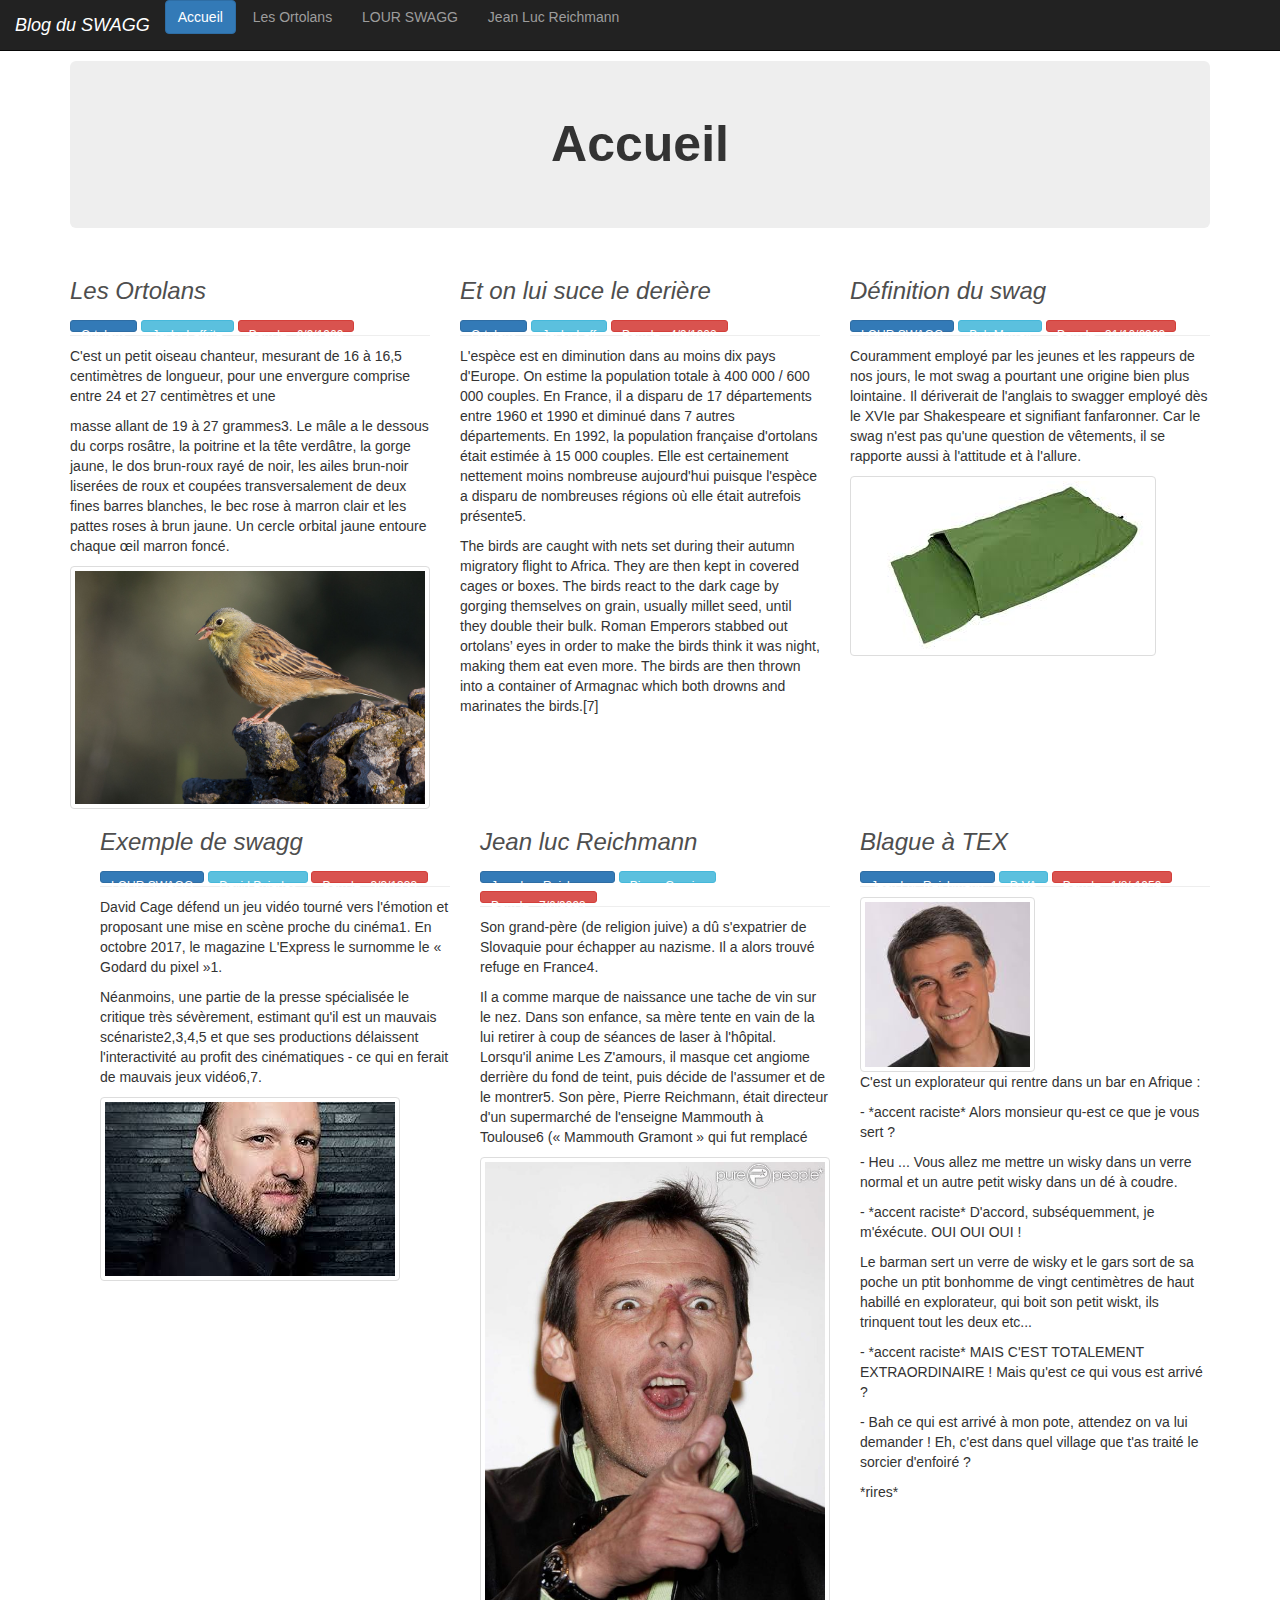
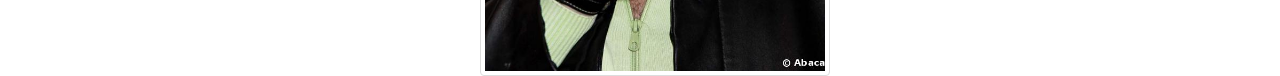
<file: td1/index.html>
<!DOCTYPE html>

<html lang='fr'>
<head>
  <meta charset='utf-8' />
  <meta name='author' content='Julien' />
  <link rel='stylesheet' href='style.css'>
  <script src='script.js' defer></script>
  <link rel='stylesheet' href='bootstrap/css/bootstrap.css'>
  <title> Blog TD1 </title>
</head>

<body>
  <!-- NAVBAR -->
  <nav class='navbar navbar-fixed-top navbar-inverse'>
    <div class='container-fluid'>
      <div class='navbar-header'>
        <a class='navbar-brand' id='blog-title'>Blog du SWAGG</a>
      </div>
      <form class='form-inline my-2 my-lg-0'>

        <!-- BTN ACCUEIL -->
        <button id='btn-accueil' class='btn btn-primary'>Accueil</button>

        <!-- BTN ORTOLANS -->
        <button id='btn-ortolan' class='btn btn-link'>Les Ortolans</button>

        <!-- BTN SWAGG -->
        <button class='btn btn-link'
        onclick="
        showAllPosts();
        hideClassList (['ortolan', 'jl']);
        changeTitle('LOUR SWAGG'); return false;">LOUR SWAGG</button>

        <!-- BTN JEAN LUC REICHMANN -->
        <button class='btn btn-link'
        onclick="
        showAllPosts();
        hideClassList(['ortolan', 'swagg']);
        changeTitle('Jean Luc Reichmann'); return false;">Jean Luc Reichmann</button>
      </form>
    </div>
  </nav>

  <hr class='separator'>

  <div class='container'>
    <div id='accueil' class='jumbotron text-center'>
      Accueil
    </div>
  </div>

  <div class='container'>
    <div class='row'>

      <!-- LES ORTOLANS -->
      <div class='col-sm-4 post ortolan'>
        <h3 class='sec-title'>Les Ortolans</h3>
        <button type='button' class="btn btn-primary btn-sm btn-font">Ortolans</button>
        <button type='button' class='btn btn-info btn-sm btn-font'>Jacky Laffrite</button>
        <button type='button' class='btn btn-danger btn-sm btn-font'>Paru le : 6/9/1969
        </button>
        <hr class='separator'>
        <p>
          C'est un petit oiseau chanteur, mesurant de 16 à 16,5 centimètres de
          longueur, pour une envergure comprise entre 24 et 27 centimètres et une
        </p>
        <p>
          masse allant de 19 à 27 grammes3. Le mâle a le dessous du corps rosâtre, la poitrine et la tête verdâtre, la gorge jaune, le dos brun-roux rayé de noir, les ailes brun-noir liserées de roux et coupées transversalement de deux fines barres blanches, le bec rose à marron clair et les pattes roses à brun jaune. Un cercle orbital jaune entoure chaque œil marron foncé.
        </p>
        <img src='images/ortolan.jpg' class='img-thumbnail d-block' alt='ortolan swagg'>
      </div>


      <div class='col-sm-4 post ortolan'>
        <h3 class='sec-title'>Et on lui suce le derière</h3>
        <button type='button' class='btn btn-primary btn-sm btn-font'>Ortolans</button>
        <button type='button' class='btn btn-info btn-sm btn-font'>Jacky Laff</button>
        <button type='button' class='btn btn-danger btn-sm btn-font'>Paru le : 4/9/1002
        </button>
        <hr class='separator'>
        <p>
          L'espèce est en diminution dans au moins dix pays d'Europe. On estime
          la population totale à 400 000 / 600 000 couples. En France, il a
          disparu de 17 départements entre 1960 et 1990 et diminué dans 7
          autres départements. En 1992, la population française d'ortolans
          était estimée à 15 000 couples. Elle est certainement nettement moins
          nombreuse aujourd'hui puisque l'espèce a disparu de nombreuses régions
          où elle était autrefois présente5.
        </p>
        <p>
          The birds are caught with nets set during their autumn migratory flight to Africa. They are then kept in covered cages or boxes. The birds react to the dark cage by gorging themselves on grain, usually millet seed, until they double their bulk. Roman Emperors stabbed out ortolans’ eyes in order to make the birds think it was night, making them eat even more. The birds are then thrown into a container of Armagnac which both drowns and marinates the birds.[7]
        </p>
      </div>


      <!--<h2>Section du swagg</h2> -->
      <div class='col-sm-4 post swagg'>
        <h3 class='sec-title'>Définition du swag</h3>
        <button type='button' class='btn btn-primary btn-sm btn-font'>LOUR SWAGG</button>
        <button type='button' class='btn btn-info btn-sm btn-font'>Bob Morray</button>
        <button type='button' class='btn btn-danger btn-sm btn-font'>Paru le : 31/10/6969
        </button>
        <hr class='separator'>
        <p>
          Couramment employé par les jeunes et les rappeurs de nos jours,
          le mot swag a pourtant une origine bien plus lointaine. Il
          dériverait de l'anglais to swagger employé dès le XVIe par
          Shakespeare et signifiant fanfaronner. Car le swag n'est pas
          qu'une question de vêtements, il se rapporte aussi à l'attitude
          et à l'allure.
        </p>
        <img src='images/swag.jpg' alt='swagg' class='img-thumbnail d-block'>
      </div>
    </div>

    <div class='container'>
      <!-- DAVID CAGE -->
      <div class ='col-sm-4 post swagg'>
        <h3 class='sec-title'>Exemple de swagg</h3>
        <button type='button' class='btn btn-primary btn-sm btn-font'>LOUR SWAGG</button>
        <button type='button' class='btn btn-info btn-sm btn-font'>David Pujadas</button>
        <button type='button' class='btn btn-danger btn-sm btn-font'>Paru le : 3/3/1333
        </button>
        <hr class='separator'>
        <p>
          David Cage défend un jeu vidéo tourné vers l'émotion et proposant
          une mise en scène proche du cinéma1. En octobre 2017, le magazine
          L'Express le surnomme le « Godard du pixel »1.
        </p>
        <p>
          Néanmoins, une partie de la presse spécialisée le critique très
          sévèrement, estimant qu'il est un mauvais scénariste2,3,4,5 et
          que ses productions délaissent l'interactivité au profit des
          cinématiques - ce qui en ferait de mauvais jeux vidéo6,7.
        </p>
        <img src='images/david_cage.jpeg' alt='david cage' class='img-thumbnail d-block'>
      </div>

      <!-- JEAN LUC REICHMANN-->
      <div class='col-sm-4 post jl'>
        <h3 class='sec-title'>Jean luc Reichmann</h3>
        <button type='button' class='btn btn-primary btn-sm btn-font'>Jean Luc Reichmann
        </button>
        <button type='button' class='btn btn-info btn-sm btn-font'>Pierre Grenier</button>
        <button type='button' class='btn btn-danger btn-sm btn-font'>Paru le : 7/6/9993
        </button>
        <hr class='separator'>
        <p>
          Son grand-père (de religion juive) a dû s'expatrier de Slovaquie pour
          échapper au nazisme. Il a alors trouvé refuge en France4.
        </p>
        <p>
          Il a comme marque de naissance une tache de vin sur le nez. Dans son
          enfance, sa mère tente en vain de la lui retirer à coup de séances
          de laser à l'hôpital. Lorsqu'il anime Les Z'amours, il masque cet
          angiome derrière du fond de teint, puis décide de l'assumer et de
          le montrer5.
          Son père, Pierre Reichmann, était directeur d'un supermarché de
          l'enseigne Mammouth à Toulouse6 (« Mammouth Gramont » qui fut remplacé
        </p>
        <img src='images/jl.jpg' alt='david cage' class='img-thumbnail d-block'>
      </div>

      <!-- JEAN LUC REICHMANN 2-->
      <div class='col-sm-4 post jl'>
        <h3 class='sec-title'>Blague à TEX</h3>
        <button type='button' class='btn btn-primary btn-sm btn-font'>Jean Luc Reichmann
        </button>
        <button type='button' class='btn btn-info btn-sm btn-font'>D.VA</button>
        <button type='button' class='btn btn-danger btn-sm btn-font'>Paru le : 1/8/-1959
        </button>
        <hr class='separator'>
        <img src='images/tex.jpg' alt='TEX' class='img-thumbnail d-block center'>
        <p>  C'est un explorateur qui rentre dans un bar en Afrique :</p>
        <p>- *accent raciste* Alors monsieur qu-est ce que je vous sert ?</p>
        <p>- Heu ... Vous allez me mettre un wisky dans un verre normal et un autre petit wisky dans un dé à coudre.</p>
        <p>- *accent raciste* D'accord, subséquemment, je m'éxécute. OUI OUI OUI !</p>
        <p>Le barman sert un verre de wisky et le gars sort de sa poche un ptit bonhomme de vingt centimètres de haut habillé en explorateur, qui boit son petit wiskt, ils trinquent tout les deux etc... </p>
        <p>- *accent raciste* MAIS C'EST TOTALEMENT EXTRAORDINAIRE ! Mais qu'est ce qui vous est arrivé ?</p>
        <p>- Bah ce qui est arrivé à mon pote, attendez on va lui demander ! Eh, c'est dans quel village que t'as traité le sorcier d'enfoiré ?</p>
        <p>*rires*</p>
      </div>
    </div>
  </div>
</body>
</html>
</file>
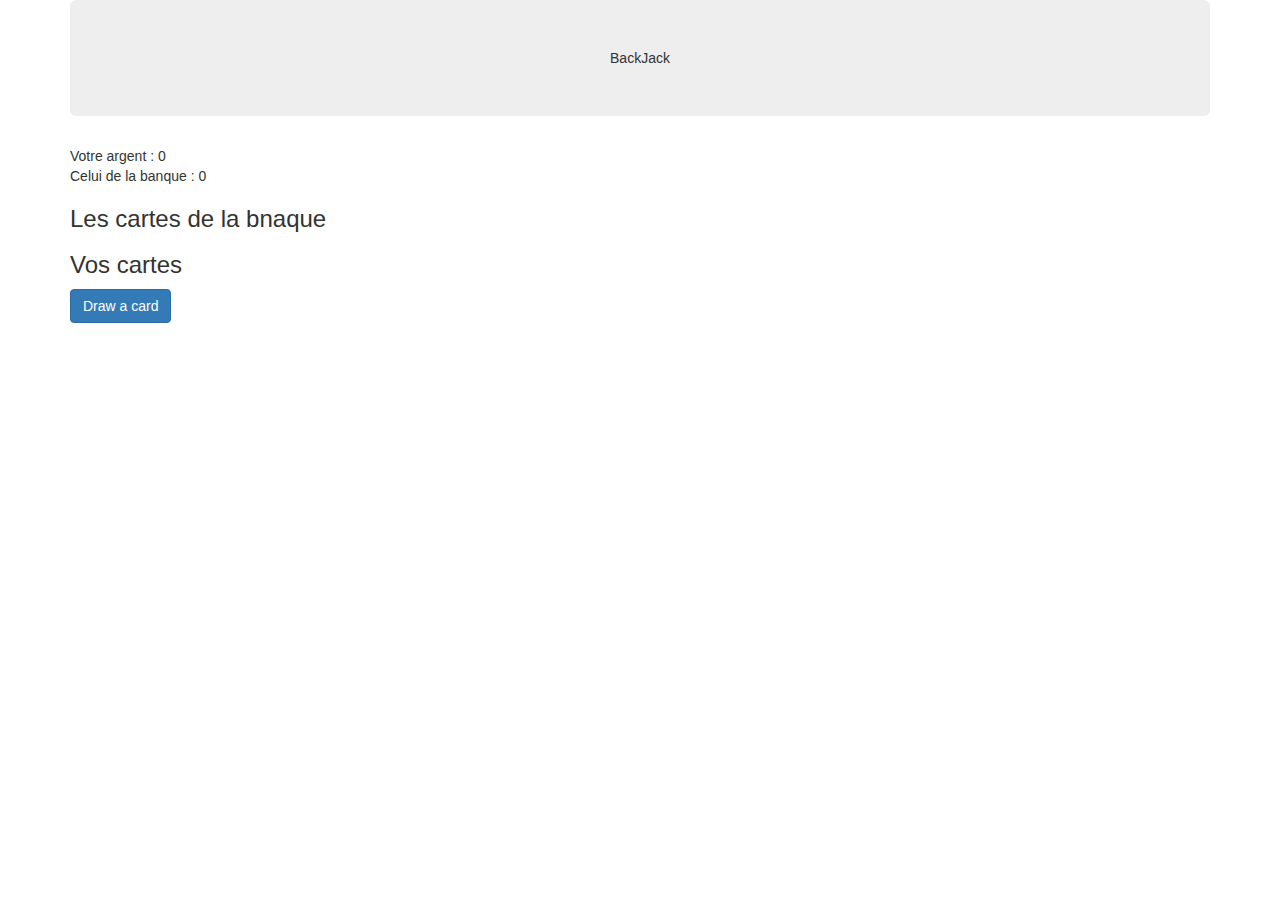
<file: td2/index.html>
<!DOCTYPE html>
<html lang=fr>
<head>
    <meta charset='utf-8' />
    <meta name='author' content='Julien' />
    <link rel='stylesheet' src='style.css'>
    <link rel='stylesheet' href='bootstrap/css/bootstrap.css'>
    <script src='script.js'defer></script>
    <title>BalckJack</title>
</head>

<body>
    <div class='container'>
        <div class='jumbotron text-center'>BackJack</div>
        <p>Votre argent : <span id='p-score'>0</span><br> Celui de la banque :
        <span id='b-score'>0</span></p>
        <h3>Les cartes de la bnaque</h3>
        <div id='bank-cards'></div>
        <h3>Vos cartes</h3>
        <div id='player-cards'></div>
    </div>
    <div class='container center-block'>
        <button id='btn-draw' class='btn btn-primary'>Draw a card</button>
    </div>
</body>
</html>
</file>
<file: td1/style.css>
#blog-title
{
    font-style: italic;
}

#accueil
{
    font-size: 50px;
    font-weight: bold;
}

.btn-sm
{
    height: 0.8rem;   
}

.btn-font
{
    font-size: 10px;
    line-height: 0px;
}

.separator
{
    margin-top: 0px;
    margin-bottom: 10px;
}

.sec-title
{
    color: #4e4e4e;
    font-style: italic;
}

.invisible
{
    visibility: hidden;
}

.center
{
    display: block;
    margin-left: auto;
    margin-right: auto;
    width: 50%;
}

body
{
    padding-top: 50px;
}

.post {}

.ortolan {}

.swagg {}

.jl {}
</file>
